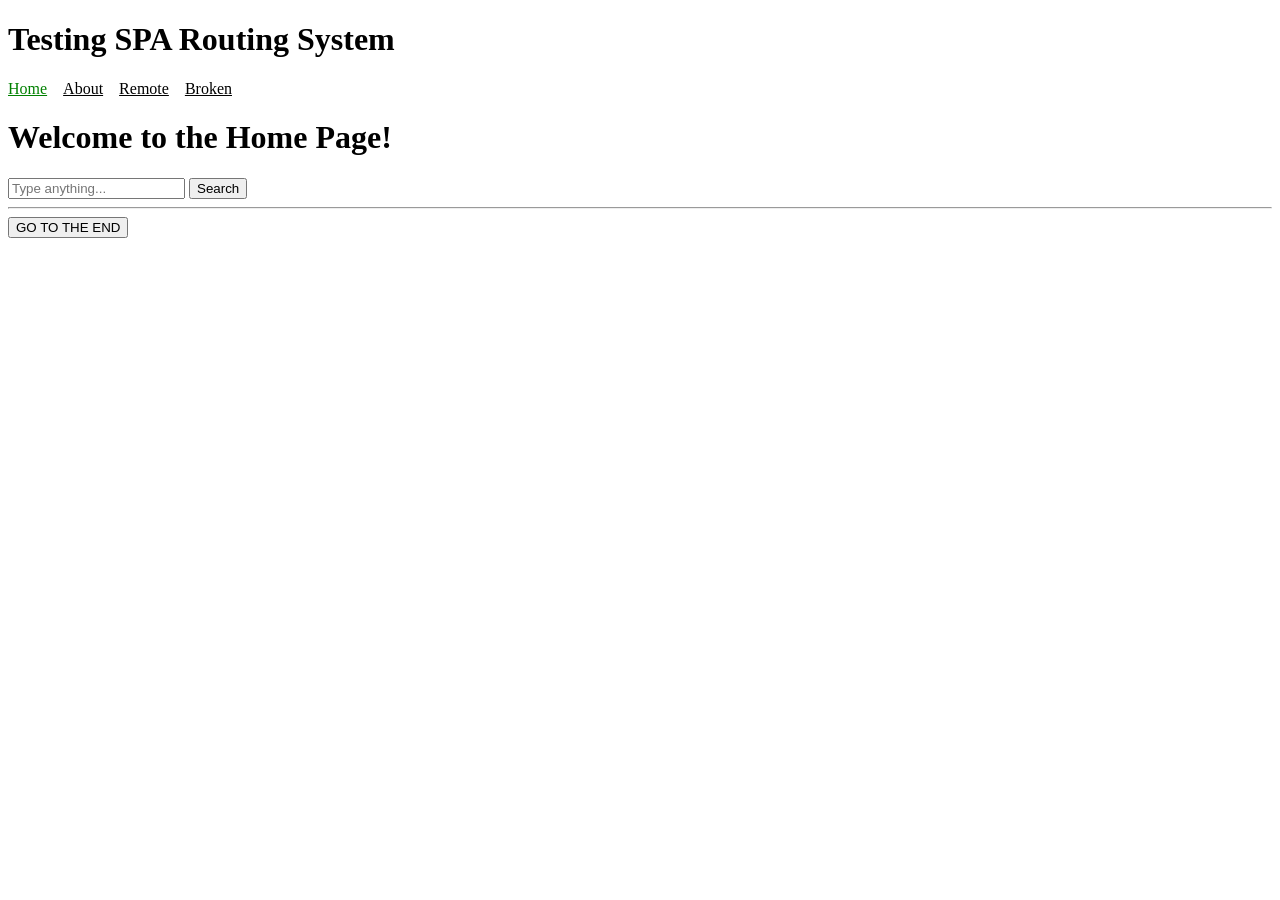
<file: spa/2.0.3/src/index.html>
<!DOCTYPE html>
<html>
<head>
  <title>JS+ SPA Test</title>
</head>
<body>
  <h1>Testing SPA Routing System</h1>
  
  <!-- Navigation menu (links will be injected dynamically) -->
  <nav id="menu" style="align-items: center; display: flex; gap: 1rem;"></nav>
  
  <!-- Main output container where pages will be rendered -->
  <div id="output"></div>
  
  <!-- Transition indicator (shown when switching between pages) -->
  <div id="transistor" style="background-color: rgb(17, 116, 255); bottom: 1.25rem; color: #fff; display: none; padding: 1.25rem; position: fixed; right: 1.25rem; text-align: center;">
    <i>Wait a moment...</i>
  </div>

  <script src="./index.test.js" type="module"></script>
</body>
</html>
</file>
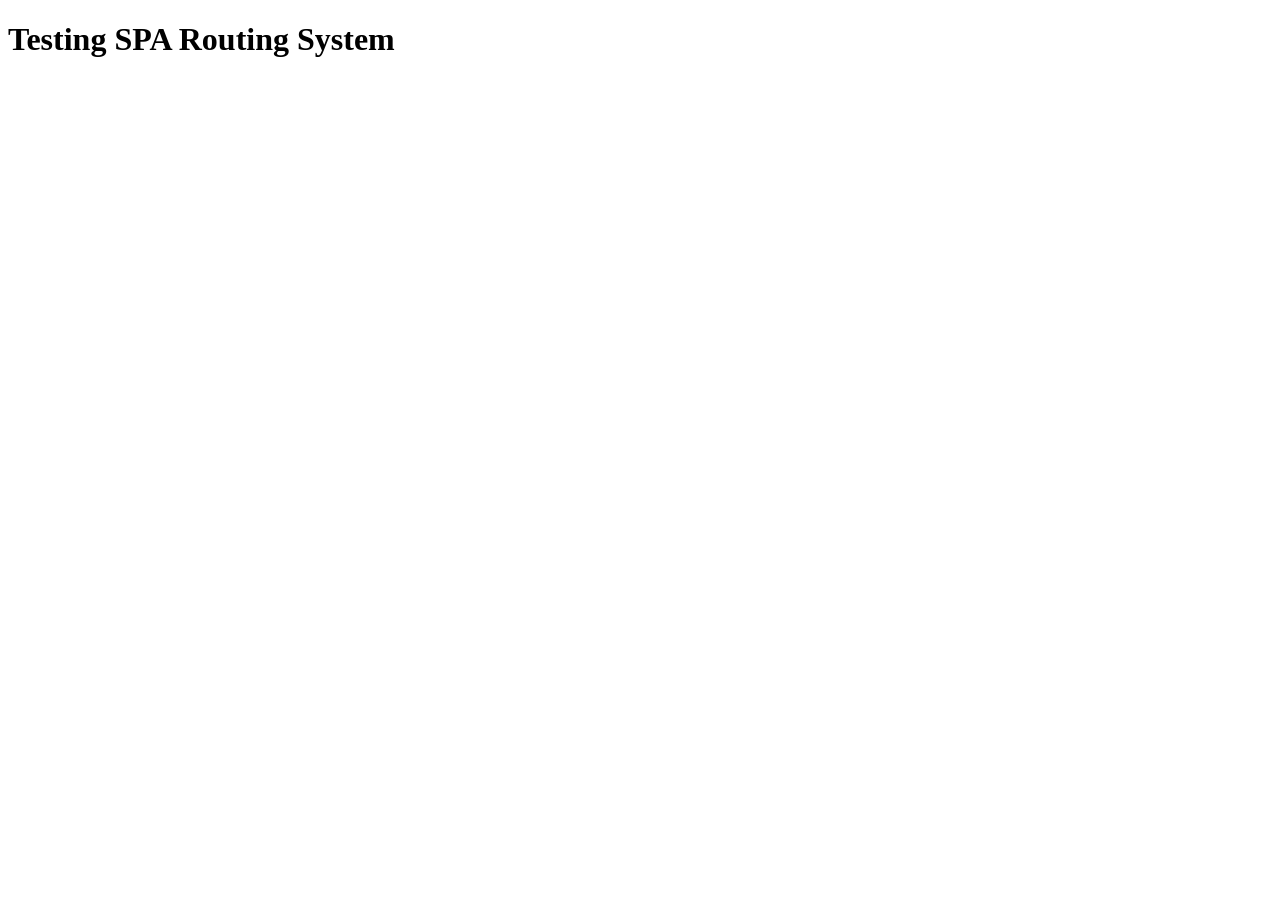
<file: spa/2.0.3/test/index.html>
<!DOCTYPE html>
<html>
<head>
  <title>JS+ SPA Test</title>
</head>
<body>
  <h1>Testing SPA Routing System</h1>
  
  <!-- Navigation menu (links will be injected dynamically) -->
  <nav id="menu" style="align-items: center; display: flex; gap: 1rem;"></nav>
  
  <!-- Main output container where pages will be rendered -->
  <div id="output"></div>
  
  <!-- Transition indicator (shown when switching between pages) -->
  <div id="transistor" style="background-color: rgb(17, 116, 255); bottom: 1.25rem; color: #fff; display: none; padding: 1.25rem; position: fixed; right: 1.25rem; text-align: center;">
    <i>Wait a moment...</i>
  </div>

  <script src="./index.js" type="module"></script>
</body>
</html>
</file>
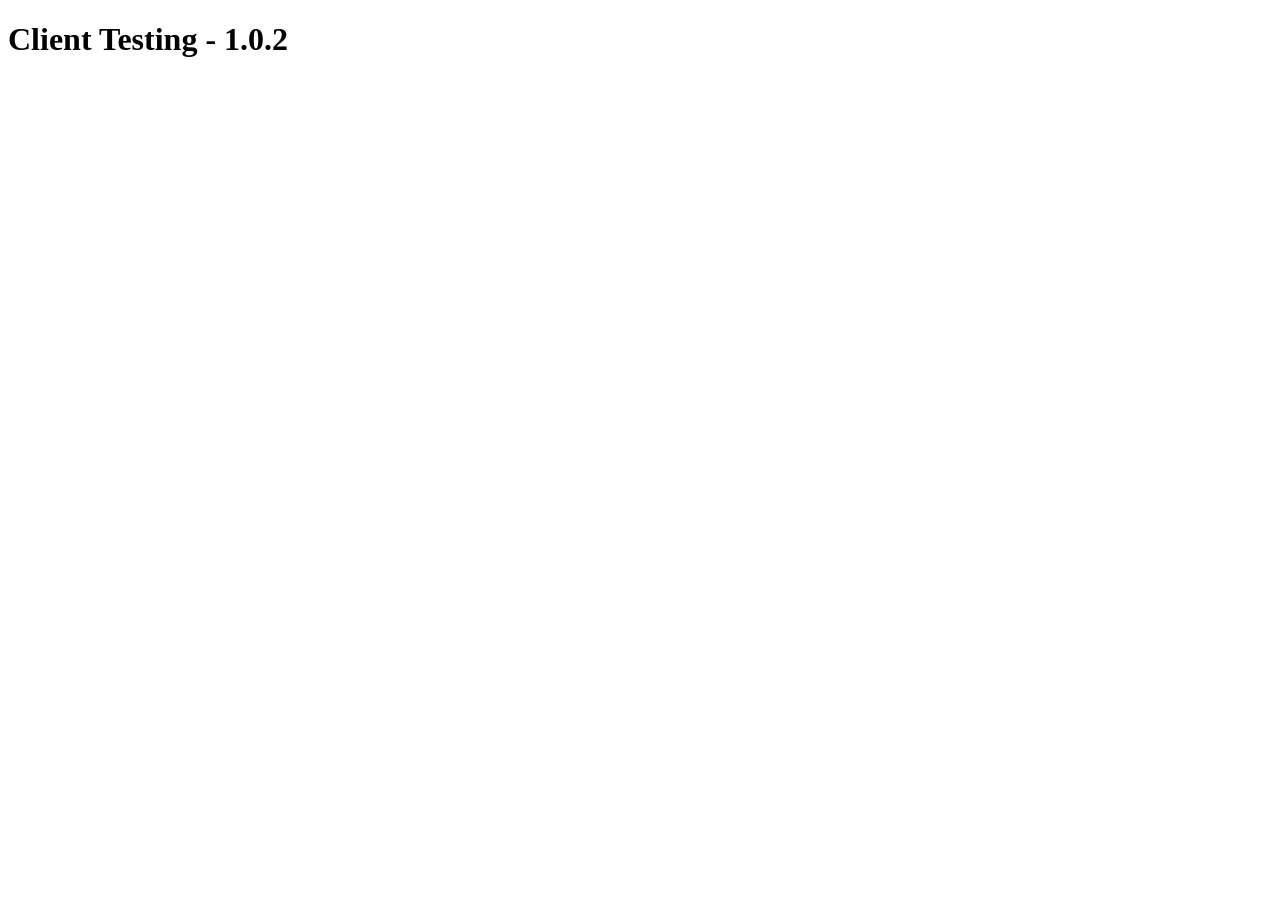
<file: bundler/runtime/test.html>
<!DOCTYPE html>
<html lang="en">
<head>
  <meta charset="UTF-8">
  <title>Client Testing - 1.0.2</title>
</head>
<body>
  <h1>Client Testing - 1.0.2</h1>
  <script>
    /**
     * Normalize string for comparison:
     * - Convert CRLF to LF
     * - Preserve newlines at start/end
     */
    function normalize(str) {
      return str.replace(/\r\n/g, "\n").replace(/\s+/g, " ").trim();
    }

    // Setup mocks first
    const testResults = [];

    /**
     * runTest(name, input, expected, final)
     * 
     * Executes a single test case by comparing the provided `input` with the `expected` output.
     * Both values are normalized using `normalize()` to avoid false negatives caused by 
     * formatting differences (e.g., spacing, quotes, JSON formatting).
     * 
     * Parameters:
     * - name (string): A descriptive name for the test case.
     * - input (any): The actual value or result produced by the module/code.
     * - expected (any): The expected value to compare against.
     * - final (boolean, optional): If set to true, the function will print a summary table
     *   of all test results recorded in `testResults` so far. Defaults to false.
     * 
     * Behavior:
     * - Compares normalized input and expected values.
     * - Stores the result as { name, pass } in `testResults`.
     * - Prints PASS/FAIL for the current test.
     * - If the test fails, prints actual and expected values for debugging.
     * - If `final` is true, aggregates all test results and prints a summary table 
     *   with total tests, passed, failed, and pass percentage per test name.
     */
    function runTest(name, input, expected, final = false) {
      // Normalize both actual and expected results
      const result = input;
      const pass = normalize(JSON.stringify(result)) === normalize(JSON.stringify(expected));

      // Store test result
      testResults.push({ name, pass });

      // Output result
      console.log(`--- Test: ${name} ---`);
      console.log(pass ? 'PASS' : 'FAIL');

      if (!pass) {
        console.log('--- Output ---', result);
        console.log('--- Expected ---', expected);
      }

      if (final) {
        // Aggregate summary by test name
        const grouped = {};
        for (const { name, pass } of testResults) {
          if (!grouped[name]) grouped[name] = [];
          grouped[name].push(pass);
        }

        const summary = Object.entries(grouped).map(([name, results]) => {
          const total = results.length;
          const passed = results.filter(r => r).length;
          const failed = total - passed;
          const percent = total === 0 ? 0 : ((passed / total) * 100).toFixed(2);
          return { name, total, passed, failed, "pass %": percent };
        });

        console.table(summary, ["name", "total", "passed", "failed", "pass %"]);
      }
    }
  </script>
  <script src="./runtime.js"></script>
</body>
</html>
</file>
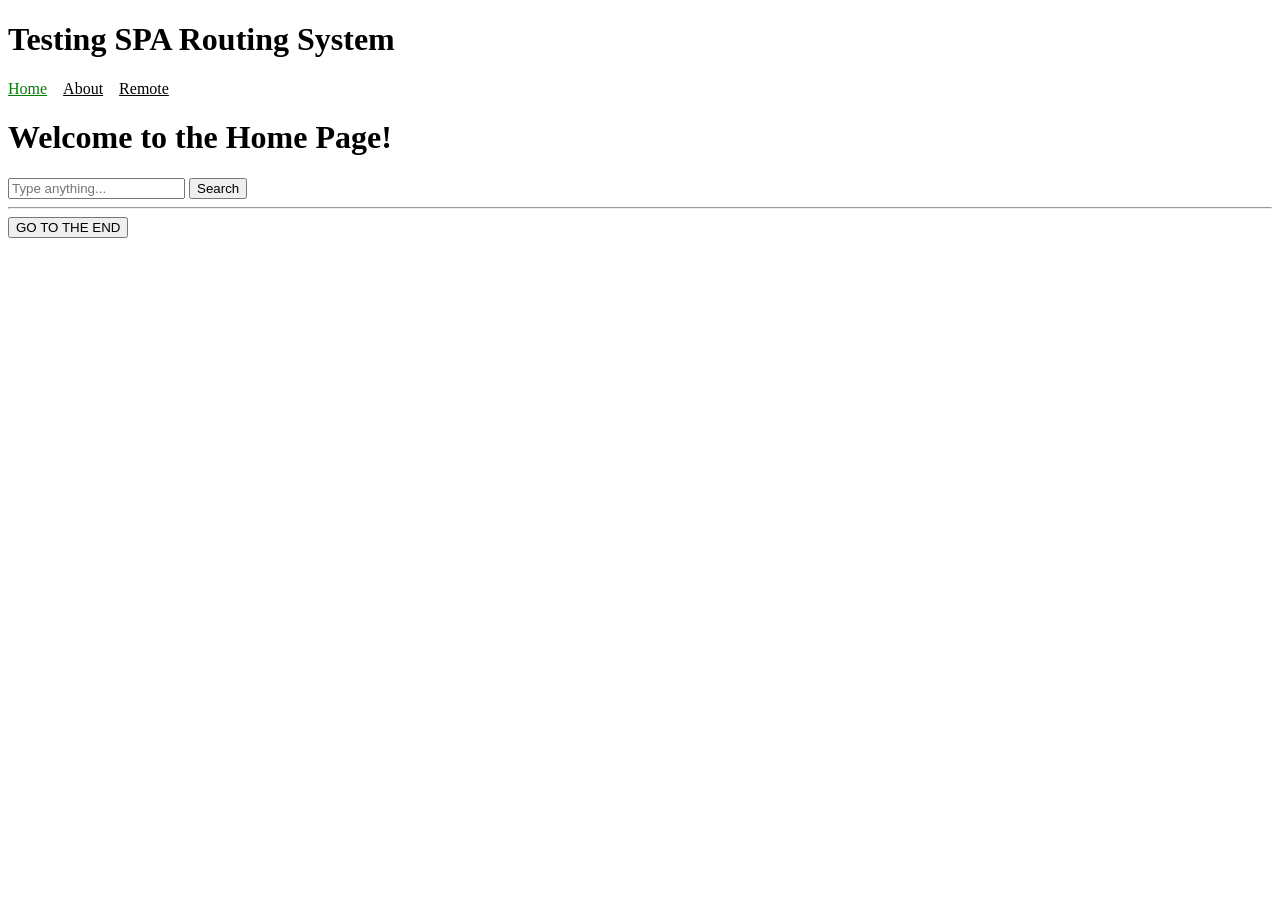
<file: spa/1.0.0/test.html>
<!DOCTYPE html>
<html>
<head>
  <title>JS+ SPA Test</title>
  <!-- Load the SPA JSPlus library -->
  <script src="./spa.js"></script>
</head>
<body>
  <h1>Testing SPA Routing System</h1>
  
  <!-- Navigation menu (links will be injected dynamically) -->
  <nav id="menu" style="align-items: center; display: flex; gap: 1rem;"></nav>
  
  <!-- Main output container where pages will be rendered -->
  <div id="output"></div>
  
  <!-- Transition indicator (shown when switching between pages) -->
  <div id="transistor" style="background-color: rgb(17, 116, 255); bottom: 1.25rem; color: #fff; display: none; padding: 1.25rem; position: fixed; right: 1.25rem; text-align: center;">
    <i>Wait a moment...</i>
  </div>

  <script>
    // ---------------------------------------------------------------------------
    // SPA Initialization Options
    //
    // Available options:
    // - baseUrl: string     → (optional) Base URL if the app is hosted in a subdirectory.
    // - dividerPath: string → (optional) Change the path divider (default is "/").
    // - hashtag: boolean    → (optional) Use hashtag mode if the server does not support
    //                         the HTML5 History API (direct URL access would cause 404).
    // - hostdom: node       → The container DOM element where rendered views will be injected.
    //
    // Example URL behaviors:
    // - History API (hashtag: false, baseUrl = "http://localhost:4500")
    //   → http://localhost:4500/         (Home)
    //   → http://localhost:4500/about    (About)
    //
    // - Hash mode (hashtag: true, dividerPath: "#")
    //   → http://127.0.0.1:5500/test.html#/        (Home)
    //   → http://127.0.0.1:5500/test.html#/about   (About)
    //
    // - Hash mode with local file system
    //   → file:///E:/self-improvement/something/spa-jsplus/test.html#/        (Home)
    //   → file:///E:/self-improvement/something/spa-jsplus/test.html#/about   (About)
    //
    // In this example we use a self-invoking function (IIFE) to return different
    // configurations depending on environment:
    //
    // - If running locally (http://localhost:4500), we explicitly set `baseUrl`
    //   and disable hashtag mode (`hashtag: false`) because our dev server is
    //   configured with a fallback for direct routes.
    // - In production (or any other origin), we only specify `hostdom` and rely
    //   on default behavior (which typically means hashtag mode is allowed).
    // ---------------------------------------------------------------------------

    const opt = (function () {
      if (window.location.origin === "http://localhost:4500") {
        // Development environment (example using Node.js server at port 4500).
        // In this case, the server is configured with a fallback so it can handle
        // direct route requests like "/about" without returning a 404.
        // Therefore we disable hashtag mode (`hashtag: false`) and use
        // the History API for clean URLs.
        //
        // Note:
        // - "http://localhost:4500" is just an example alias.
        // - You can adjust this to match your own server domain
        //   (e.g., "https://mydomain.com") if it also supports History API.
        // - If opened via file:/// or a server without proper fallback,
        //   the SPA will automatically switch to hashtag mode (#/about).
        return {
          baseUrl: window.location.origin,            // Use absolute base URL
          hashtag: false,                             // Use history API (no "#")
          hostdom: document.getElementById("output")  // Render views into #output
        };
      }

      // Production or other environments → fallback to hash mode if needed
      return {
        hostdom: document.getElementById("output")
      };
    })();

    // Initialize the SPA instance with computed options
    const app = new Spa(opt);

    // Dynamically build navigation menu
    (function() {
      [
        { path: "/", text: "Home" },
        { path: "/about", text: "About" },
        { path: "/remote", text: "Remote" }
      ].forEach(menu => {
        const menuElement = document.createElement("a");
        menuElement.setAttribute("href", menu.path);
        menuElement.setAttribute("id", `menu-${menu.text.toLowerCase()}`);
        menuElement.innerText = menu.text;
        
        // Prevent default navigation and use app.navigatePush
        // NOTE: Besides navigatePush, there are also:
        // - app.navigateReplace(path): replace current history entry
        // - app.navigateClear(path): clear entire history stack
        menuElement.onclick = function(e) {
          e.preventDefault();
          app.navigatePush(menu.path);
        };
        
        document.getElementById("menu").appendChild(menuElement);
      });
    })();

    // Utility: set document title
    function setTitle(title) {
      document.title = title;
    }

    // Utility: highlight active menu item
    function setActiveMenu(targetMenuId) {
      const menuElement = document.getElementById("menu");
      menuElement.childNodes.forEach(childMenu => {
        if (childMenu.getAttribute("id") === targetMenuId) {
          childMenu.style.color = "green";
        } else {
          childMenu.style.color = "unset";
        }
      });
    }

    // Utility: create a container element for page content
    function generateContainer(innerHTML) {
      const container = document.createElement("div");
      container.innerHTML = innerHTML;
      return container;
    }

    /**
     * ------------------------
     * ROUTE DEFINITIONS
     * ------------------------
     */

    // Home page
    app.reactor(["", "/", "/home"], function(ctx) {
      ctx.container = () => generateContainer(`
        <h1 id="greetings">Welcome to the Home Page!</h1>
        <form id="form-search">
          <input id="form-search__input" placeholder="Type anything..." type="text" />
          <button type="submit">Search</button>
        </form>
        <hr />
        <button id="button-next" type="button">GO TO THE END</button>
      `);

      // Actions when entering the page
      ctx.onMeet.set = () => {
        setTitle("SPA - Home!");
        setActiveMenu("menu-home");

        // Handle form submission
        const formSearch = document.getElementById("form-search");
        if (formSearch) {
          formSearch.onsubmit = (e) => {
            e.preventDefault();
            const formSearchInput = document.getElementById("form-search__input");
            app.navigatePush(`/search/${formSearchInput.value}`);
          };
        }

        // Handle "next" button
        const buttonNext = document.getElementById("button-next");
        if (buttonNext) {
          // Example: navigate to /end with query string (?arrivalTime=...)
          // The query string is automatically parsed and available via ctx.query on target page
          buttonNext.onclick = () =>
            app.navigatePush(`/end?arrivalTime=${new Date().toTimeString()}`);
        }
      };

      // Actions when returning back to this page
      ctx.onComeback.set = () => {
        const greetings = document.getElementById("greetings");
        if (greetings) {
          greetings.innerText = "Welcome back to the Home Page!";
        }
      };
    });

    // End page
    app.reactor("/end", function(ctx) {
      ctx.container = () => generateContainer(`
        <h1>Welcome to the end of the page!</h1>
        <h2>You can't back anymore...</h2>
        <!-- Accessing the query string parameter from ctx.query -->
        <h3>Your arrival time is: ${ctx.query.arrivalTime}</h3>
      `);

      ctx.onMeet.set = () => {
        setTitle("SPA - End!");
        setActiveMenu("");
      };

      // Immediately clear history when leaving
      ctx.onExit.delay = -1;
    });

    // About page
    app.reactor("/about", function(ctx) {
      ctx.container = () => generateContainer(`
        <h1>Welcome to the About Page!</h1>
        <button id="button-next" type="button">GO TO DETAILS</button>
      `);

      ctx.onMeet.set = () => {
        setTitle("SPA - About!");
        setActiveMenu("menu-about");

        const buttonNext = document.getElementById("button-next");
        if (buttonNext) {
          buttonNext.onclick = () => app.navigatePush("/about/details");
        }
      };

      // Nested route: About Details
      app.reactor("/about/details", function(ctx) {
        ctx.container = generateContainer(`
          <h1>Welcome to the About Details Page!</h1>
          <hr />
          <button id="button-back" type="button">BACK</button>
        `);

        ctx.onMeet.set = () => {
          setTitle("SPA - About Details!");
          setActiveMenu("menu-about");

          const buttonBack = document.getElementById("button-back");
          if (buttonBack) {
            buttonBack.onclick = () => window.history.back();
          }
        };
        
        // ----------------------------------------------------------
        // IMPORTANT:
        // This route (/about/details) is dynamically built only
        // when the user first visits /about and clicks "GO TO DETAILS".
        // It cannot be accessed directly via browser URL input.
        // Direct access will trigger the SPA 404 / "page not found"
        // handler because the route has not been established yet.
        // ----------------------------------------------------------
      });
    });

    // Remote page (loads external script dynamically)
    app.reactor("/remote", function(ctx) {
      const loader = document.createElement("script");
      loader.setAttribute("src", `./remote/microfrontend.js`);
      document.head.appendChild(loader);

      // Load script asynchronously
      ctx.builder.future(function(dispose) {
        loader.onload = function() {
          // Apply once loaded
          dispose(function snapshot() {
            ctx.container = () => generateContainer(`
              <h1>${microFEMessage}</h1>
            `);
          });
        };
      });

      ctx.onMeet.set = () => {
        setTitle("SPA - Remote!");
        setActiveMenu("menu-remote");
      };
    });

    // Search page (with route params and blocking behavior)
    app.reactor("/search/{query}", function(ctx) {
      let blocked = false;

      ctx.container = () => generateContainer(`
        <h1>Are you searching for "${ctx.params.query}"?</h1>
        <button id="button-blck" type="button">BLOCK</button>
        <hr />
        <button id="button-next" type="button">GO TO SOMEWHERE</button>
        <hr />
        <button id="button-back" style="position: absolute; z-index: 9999;" type="button">BACK</button>
        <div id="blocker" style="align-items: center; background: rgba(255, 255, 255, .875); bottom: 0; display: none; justify-content: center; left: 0; position: fixed; right: 0; top: 0;">
          <i>Wait for 5 seconds... (You can't go back)</i>
        </div>
      `);

      ctx.onMeet.set = () => {
        setTitle("SPA - Search!");
        setActiveMenu("");

        // Handle block button (prevent back navigation temporarily)
        const buttonBlock = document.getElementById("button-blck");
        if (buttonBlock) {
          buttonBlock.onclick = () => {
            const blocker = document.getElementById("blocker");
            if (blocker) {
              blocked = true;
              blocker.style.display = "flex";
              setTimeout(() => {
                blocker.style.display = "none";
                blocked = false;
              }, 5000);
            }
          };
        }

        // Navigate forward
        const buttonNext = document.getElementById("button-next");
        if (buttonNext) {
          buttonNext.onclick = () => app.navigatePush("/somewhere");
        }

        // Go back
        const buttonBack = document.getElementById("button-back");
        if (buttonBack) {
          buttonBack.onclick = () => window.history.back();
        }
      };

      // Prevent exit if "blocked" is active
      ctx.onExit.set = () => {
        if (blocked) {
          return false;
        }
      };
    });

    // Error / 404 page
    app.err(function(ctx) {
      ctx.container = () => generateContainer(`
        <h1>Page not found!</h1>
        <button id="button-back" type="button">BACK</button>
      `);

      ctx.onArrive.set = () => {
        setTitle("SPA - 404!");
        setActiveMenu("");

        const buttonBack = document.getElementById("button-back");
        if (buttonBack) {
          buttonBack.onclick = () => window.history.back();
        }
      };

      // Delay before exit (showing message for 1.5s)
      ctx.onExit.delay = 1500;
      ctx.onExit.set = () => {
        const buttonBack = document.getElementById("button-back");
        if (buttonBack) {
          buttonBack.innerHTML = "<i>Heading back in 1.5 seconds...</i>";
        }
      };
    });

    // ---------------------------------------------------------------------------
    // Notifier (Event Hooks)
    //
    // This object contains callback functions ("hooks") that are sealed using
    // Object.seal so they cannot be extended with new properties at runtime.
    // Developers can override these functions to add custom logic at different
    // points in the routing lifecycle.
    //
    // Available hooks:
    // - transition: called during a general route transition
    // - meet: called when entering a new route before rendering
    // - arrive: called after a route has been successfully rendered
    // - exit: called when leaving a route
    // - comeback: called when returning to a previously visited route
    //
    // NOTE: There could be other instructions/hooks depending on project needs,
    // but here we keep it minimal and sealed for consistency.
    //
    // Example usage:
    // app.addNotifier("arrive", function (ctx) {
    //   console.log("Arrived at route:", ctx.path);
    // });
    //
    // app.addNotifier("exit", function (ctx) {
    //   console.log("Exiting route:", ctx.path);
    // });
    //
    // ---------------------------------------------------------------------------

    // Show transition indicator when switching pages
    app.addNotifier("transition", function() {
      var transistor = document.getElementById("transistor");
      if (transistor) {
        transistor.style.display = "block";
      }
    });

    // Hide transition indicator after page is fully loaded
    app.addNotifier("meet", function() {
      var transistor = document.getElementById("transistor");
      if (transistor) {
        // Delay hiding for smooth effect
        setTimeout(function() {
          transistor.style.display = "none";
        }, 1000);
      }
    });

    // Start the SPA (enable routing)
    app.tap();
  </script>
</body>
</html>
</file>
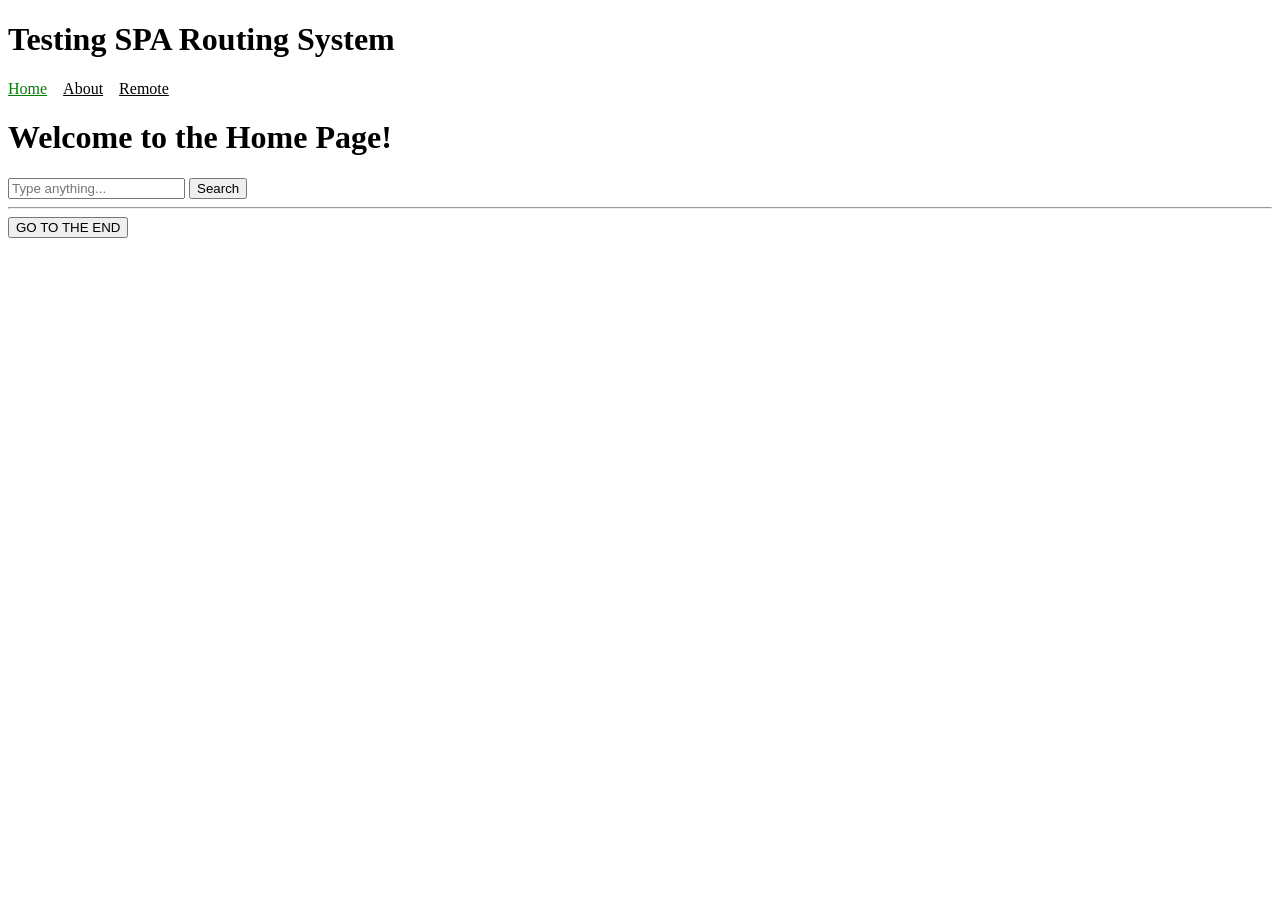
<file: spa/1.0.1/test.html>
<!DOCTYPE html>
<html>
<head>
  <title>JS+ SPA Test</title>
  <!-- Load the SPA JSPlus library -->
  <script src="./spa.js"></script>
</head>
<body>
  <h1>Testing SPA Routing System</h1>
  
  <!-- Navigation menu (links will be injected dynamically) -->
  <nav id="menu" style="align-items: center; display: flex; gap: 1rem;"></nav>
  
  <!-- Main output container where pages will be rendered -->
  <div id="output"></div>
  
  <!-- Transition indicator (shown when switching between pages) -->
  <div id="transistor" style="background-color: rgb(17, 116, 255); bottom: 1.25rem; color: #fff; display: none; padding: 1.25rem; position: fixed; right: 1.25rem; text-align: center;">
    <i>Wait a moment...</i>
  </div>

  <script>
    // ---------------------------------------------------------------------------
    // SPA Initialization Options
    //
    // Available options:
    // - baseUrl: string     → (optional) Base URL if the app is hosted in a subdirectory.
    // - dividerPath: string → (optional) Change the path divider (default is "/").
    // - hashtag: boolean    → (optional) Use hashtag mode if the server does not support
    //                         the HTML5 History API (direct URL access would cause 404).
    // - hostdom: node       → The container DOM element where rendered views will be injected.
    //
    // Example URL behaviors:
    // - History API (hashtag: false, baseUrl = "http://localhost:4500")
    //   → http://localhost:4500/         (Home)
    //   → http://localhost:4500/about    (About)
    //
    // - Hash mode (hashtag: true, dividerPath: "#")
    //   → http://127.0.0.1:5500/test.html#/        (Home)
    //   → http://127.0.0.1:5500/test.html#/about   (About)
    //
    // - Hash mode with local file system
    //   → file:///E:/self-improvement/something/spa-jsplus/test.html#/        (Home)
    //   → file:///E:/self-improvement/something/spa-jsplus/test.html#/about   (About)
    //
    // In this example we use a self-invoking function (IIFE) to return different
    // configurations depending on environment:
    //
    // - If running locally (http://localhost:4500), we explicitly set `baseUrl`
    //   and disable hashtag mode (`hashtag: false`) because our dev server is
    //   configured with a fallback for direct routes.
    // - In production (or any other origin), we only specify `hostdom` and rely
    //   on default behavior (which typically means hashtag mode is allowed).
    // ---------------------------------------------------------------------------
    const app = new Spa({
      hostdom: document.getElementById("output")
    });

    // Dynamically build navigation menu
    (function() {
      [
        { path: "/", text: "Home" },
        { path: "/about", text: "About" },
        { path: "/remote", text: "Remote" }
      ].forEach(menu => {
        const menuElement = document.createElement("a");
        menuElement.setAttribute("href", menu.path);
        menuElement.setAttribute("id", `menu-${menu.text.toLowerCase()}`);
        menuElement.innerText = menu.text;
        
        // Prevent default navigation and use app.navigatePush
        // NOTE: Besides navigatePush, there are also:
        // - app.navigateReplace(path): replace current history entry
        // - app.navigateClear(path): clear entire history stack
        menuElement.onclick = function(e) {
          e.preventDefault();
          app.navigatePush(menu.path);
        };
        
        document.getElementById("menu").appendChild(menuElement);
      });
    })();

    // Utility: set document title
    function setTitle(title) {
      document.title = title;
    }

    // Utility: highlight active menu item
    function setActiveMenu(targetMenuId) {
      const menuElement = document.getElementById("menu");
      menuElement.childNodes.forEach(childMenu => {
        if (childMenu.getAttribute("id") === targetMenuId) {
          childMenu.style.color = "green";
        } else {
          childMenu.style.color = "unset";
        }
      });
    }

    // Utility: create a container element for page content
    function generateContainer(innerHTML) {
      const container = document.createElement("div");
      container.innerHTML = innerHTML;
      return container;
    }

    /**
     * ------------------------
     * ROUTE DEFINITIONS
     * ------------------------
     */

    // Home page
    app.reactor(["", "/", "/home"], function(ctx) {
      ctx.container = () => generateContainer(`
        <h1 id="greetings">Welcome to the Home Page!</h1>
        <form id="form-search">
          <input id="form-search__input" placeholder="Type anything..." type="text" />
          <button type="submit">Search</button>
        </form>
        <hr />
        <button id="button-next" type="button">GO TO THE END</button>
      `);

      // Actions when entering the page
      ctx.onMeet.set = () => {
        setTitle("SPA - Home!");
        setActiveMenu("menu-home");

        // Handle form submission
        const formSearch = document.getElementById("form-search");
        if (formSearch) {
          formSearch.onsubmit = (e) => {
            e.preventDefault();
            const formSearchInput = document.getElementById("form-search__input");
            app.navigatePush(`/search/${formSearchInput.value}`);
          };
        }

        // Handle "next" button
        const buttonNext = document.getElementById("button-next");
        if (buttonNext) {
          // Example: navigate to /end with query string (?arrivalTime=...)
          // The query string is automatically parsed and available via ctx.query on target page
          buttonNext.onclick = () =>
            app.navigatePush(`/end?arrivalTime=${new Date().toTimeString()}`);
        }
      };

      // Actions when returning back to this page
      ctx.onComeback.set = () => {
        const greetings = document.getElementById("greetings");
        if (greetings) {
          greetings.innerText = "Welcome back to the Home Page!";
        }
      };
    });

    // End page
    app.reactor("/end", function(ctx) {
      ctx.container = () => generateContainer(`
        <h1>Welcome to the end of the page!</h1>
        <h2>You can't back anymore...</h2>
        <!-- Accessing the query string parameter from ctx.query -->
        <h3>Your arrival time is: ${ctx.query.arrivalTime}</h3>
        <hr />
        <button id="button-next" type="button">GO TO THE HOME</button>
      `);

      ctx.onMeet.set = () => {
        setTitle("SPA - End!");
        setActiveMenu("");

        // Handle "next" button
        const buttonNext = document.getElementById("button-next");
        if (buttonNext) {
          buttonNext.onclick = () =>
            // Navigate to "/home" with a *new* query string parameter
            // Important: each route manages its own query string.
            // So when you go from "/end?arrivalTime=..." to "/home?arrivalTime=...",
            // the "/home" route will have its own query value, not inherit the old one.
            app.navigatePush(`/home?arrivalTime=${new Date().toTimeString()}`);
        }
      };

      // Immediately clear history when leaving
      ctx.onExit.delay = -1;
    });

    // About page
    app.reactor("/about", function(ctx) {
      ctx.container = () => generateContainer(`
        <h1>Welcome to the About Page!</h1>
        <button id="button-next" type="button">GO TO DETAILS</button>
      `);

      ctx.onMeet.set = () => {
        setTitle("SPA - About!");
        setActiveMenu("menu-about");

        const buttonNext = document.getElementById("button-next");
        if (buttonNext) {
          buttonNext.onclick = () => app.navigatePush("/about/details");
        }
      };

      // Nested route: About Details
      app.reactor("/about/details", function(ctx) {
        ctx.container = generateContainer(`
          <h1>Welcome to the About Details Page!</h1>
          <hr />
          <button id="button-back" type="button">BACK</button>
        `);

        ctx.onMeet.set = () => {
          setTitle("SPA - About Details!");
          setActiveMenu("menu-about");

          const buttonBack = document.getElementById("button-back");
          if (buttonBack) {
            buttonBack.onclick = () => window.history.back();
          }
        };
        
        // ----------------------------------------------------------
        // IMPORTANT:
        // This route (/about/details) is dynamically built only
        // when the user first visits /about and clicks "GO TO DETAILS".
        // It cannot be accessed directly via browser URL input.
        // Direct access will trigger the SPA 404 / "page not found"
        // handler because the route has not been established yet.
        // ----------------------------------------------------------
      });
    });

    // Remote page (loads external script dynamically)
    app.reactor("/remote", function(ctx) {
      const loader = document.createElement("script");
      loader.setAttribute("src", `./remote/microfrontend.js`);
      document.head.appendChild(loader);

      // Load script asynchronously
      ctx.builder.future(function(dispose) {
        loader.onload = function() {
          // Apply once loaded
          dispose(function snapshot() {
            ctx.container = () => generateContainer(`
              <h1>${microFEMessage}</h1>
            `);
          });
        };
      });

      ctx.onMeet.set = () => {
        setTitle("SPA - Remote!");
        setActiveMenu("menu-remote");
      };
    });

    // Search page (with route params and blocking behavior)
    app.reactor("/search/{query}", function(ctx) {
      let blocked = false;

      ctx.container = () => generateContainer(`
        <h1>Are you searching for "${ctx.params.query}"?</h1>
        <button id="button-blck" type="button">BLOCK</button>
        <hr />
        <button id="button-next" type="button">GO TO SOMEWHERE</button>
        <hr />
        <button id="button-back" style="position: absolute; z-index: 9999;" type="button">BACK</button>
        <div id="blocker" style="align-items: center; background: rgba(255, 255, 255, .875); bottom: 0; display: none; justify-content: center; left: 0; position: fixed; right: 0; top: 0;">
          <i>Wait for 5 seconds... (You can't go back)</i>
        </div>
      `);

      ctx.onMeet.set = () => {
        setTitle("SPA - Search!");
        setActiveMenu("");

        // Handle block button (prevent back navigation temporarily)
        const buttonBlock = document.getElementById("button-blck");
        if (buttonBlock) {
          buttonBlock.onclick = () => {
            const blocker = document.getElementById("blocker");
            if (blocker) {
              blocked = true;
              blocker.style.display = "flex";
              setTimeout(() => {
                blocker.style.display = "none";
                blocked = false;
              }, 5000);
            }
          };
        }

        // Navigate forward
        const buttonNext = document.getElementById("button-next");
        if (buttonNext) {
          buttonNext.onclick = () => app.navigatePush("/somewhere");
        }

        // Go back
        const buttonBack = document.getElementById("button-back");
        if (buttonBack) {
          buttonBack.onclick = () => window.history.back();
        }
      };

      // Prevent exit if "blocked" is active
      ctx.onExit.set = () => {
        if (blocked) {
          return false;
        }
      };
    });

    // Error / 404 page
    app.err(function(ctx) {
      ctx.container = () => generateContainer(`
        <h1>Page not found!</h1>
        <button id="button-back" type="button">BACK</button>
      `);

      ctx.onArrive.set = () => {
        setTitle("SPA - 404!");
        setActiveMenu("");

        const buttonBack = document.getElementById("button-back");
        if (buttonBack) {
          buttonBack.onclick = () => window.history.back();
        }
      };

      // Delay before exit (showing message for 1.5s)
      ctx.onExit.delay = 1500;
      ctx.onExit.set = () => {
        const buttonBack = document.getElementById("button-back");
        if (buttonBack) {
          buttonBack.innerHTML = "<i>Heading back in 1.5 seconds...</i>";
        }
      };
    });

    // ---------------------------------------------------------------------------
    // Notifier (Event Hooks)
    //
    // This object contains callback functions ("hooks") that are sealed using
    // Object.seal so they cannot be extended with new properties at runtime.
    // Developers can override these functions to add custom logic at different
    // points in the routing lifecycle.
    //
    // Available hooks:
    // - transition: called during a general route transition
    // - meet: called when entering a new route before rendering
    // - arrive: called after a route has been successfully rendered
    // - exit: called when leaving a route
    // - comeback: called when returning to a previously visited route
    //
    // NOTE: There could be other instructions/hooks depending on project needs,
    // but here we keep it minimal and sealed for consistency.
    //
    // Example usage:
    // app.addNotifier("arrive", function (ctx) {
    //   console.log("Arrived at route:", ctx.path);
    // });
    //
    // app.addNotifier("exit", function (ctx) {
    //   console.log("Exiting route:", ctx.path);
    // });
    //
    // ---------------------------------------------------------------------------

    // Show transition indicator when switching pages
    app.addNotifier("transition", function() {
      var transistor = document.getElementById("transistor");
      if (transistor) {
        transistor.style.display = "block";
        // Delay hiding for smooth effect
        setTimeout(function() {
          transistor.style.display = "none";
        }, 1000);
      }
    });

    // Hide transition indicator after page is fully loaded
    app.addNotifier("meet", function() {
      var transistor = document.getElementById("transistor");
      if (transistor) {
        // Delay hiding for smooth effect
        setTimeout(function() {
          if (transistor.style.display !== "none") {
            transistor.style.display = "none";
          }
        }, 1000);
      }
    });

    // Start the SPA (enable routing)
    app.tap();
  </script>
</body>
</html>
</file>
